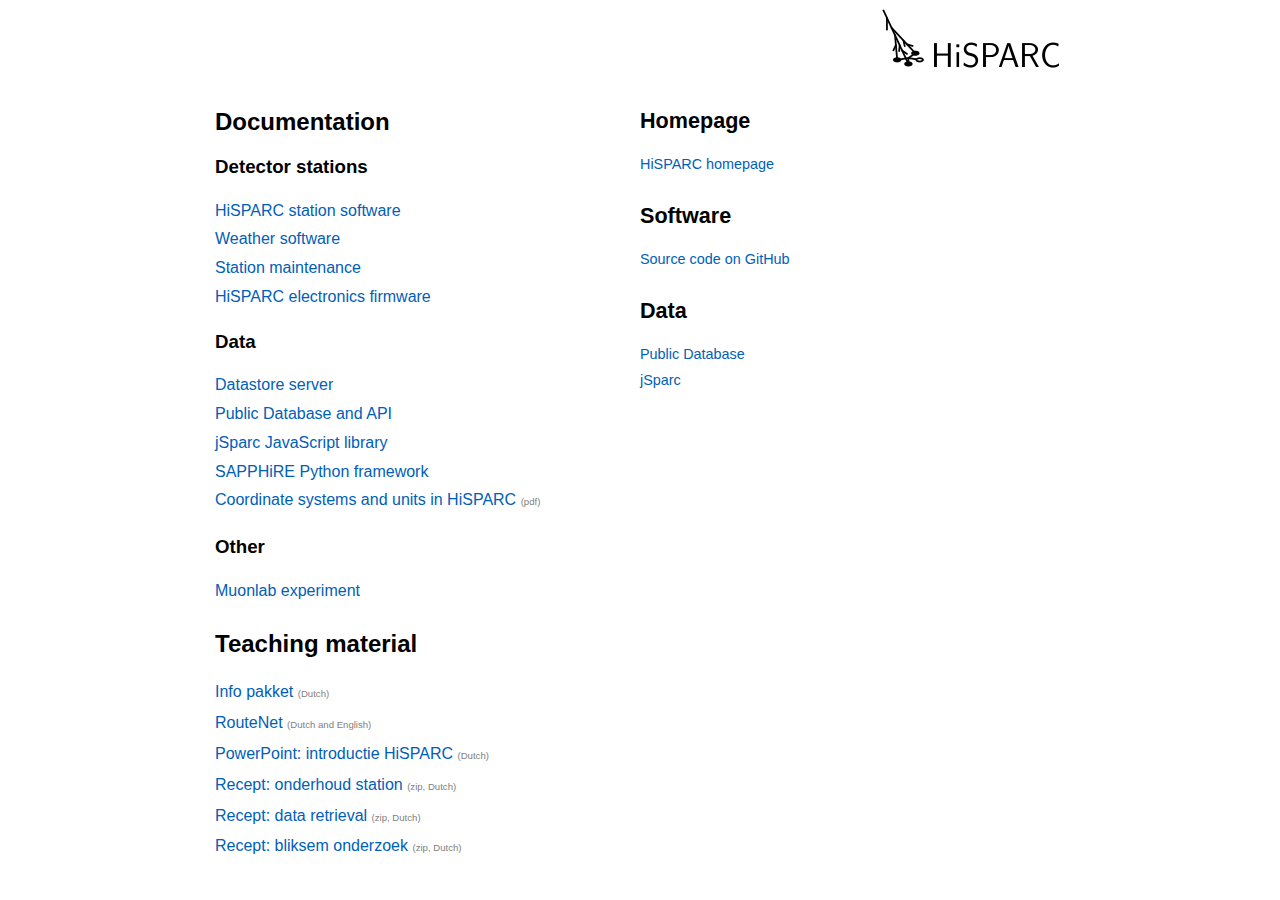
<file: index.html>
<!doctype html>

<html>

<head>
    <meta charset="utf-8">
    <link rel="icon" type="image/vnd.microsoft.icon" href="favicon.ico" />
    <title>HiSPARC GitHub Pages</title>
    <link rel="stylesheet" type="text/css" media="screen" href="styles/main.css" />
</head>

<body>
    <div id="container">
        <div id="header">
            <a href="https://www.hisparc.nl"><h1 id="pageHeader"><span>HiSPARC</span></h1></a>
        </div>
        <span class="clearer"></span>
        <div id="github-content">
            <h2>Documentation</h2>
            <h3>Detector stations</h3>
            <p>
                <a href="https://docs.hisparc.nl/station-software/">HiSPARC station software</a><br>
                <a href="https://docs.hisparc.nl/weather/">Weather software</a><br>
                <a href="https://docs.hisparc.nl/maintenance/">Station maintenance</a><br>
                <a href="https://docs.hisparc.nl/firmware/">HiSPARC electronics firmware</a>
            </p>
            <h3>Data</h3>
            <p>
                <a href="https://docs.hisparc.nl/datastore/">Datastore server</a><br>
                <a href="https://docs.hisparc.nl/publicdb/">Public Database and API</a><br>
                <a href="https://docs.hisparc.nl/jsparc/">jSparc JavaScript library</a><br>
                <a href="https://docs.hisparc.nl/sapphire/">SAPPHiRE Python framework</a><br>
                <a href="https://docs.hisparc.nl/coordinates/HiSPARC_coordinates.pdf">Coordinate systems and units in HiSPARC</a> <span class="smallnote">(pdf)</span>
            </p>
            <h3>Other</h3>
            <p>
                <a href="https://docs.hisparc.nl/muonlab/">Muonlab experiment</a>
            </p>
            <h2>Teaching material</h2>
            <p>
                <a href="https://docs.hisparc.nl/infopakket/">Info pakket</a> <span class="smallnote">(Dutch)</span><br>
                <a href="https://docs.hisparc.nl/routenet/">RouteNet</a> <span class="smallnote">(Dutch and English)</span><br>
                <a href="HiSPARC in de les.pptx">PowerPoint: introductie HiSPARC</a> <span class="smallnote">(Dutch)</span><br>
                <a href="zips/onderhoud_station.zip">Recept: onderhoud station</a> <span class="smallnote">(zip, Dutch)</span><br>
                <a href="zips/recept_data_retrieval.zip">Recept: data retrieval</a> <span class="smallnote">(zip, Dutch)</span><br>
                <a href="zips/bliksem_onderzoek.zip">Recept: bliksem onderzoek</a> <span class="smallnote">(zip, Dutch)</span>
            </p>
        </div>
        <div id="hisparc-content">
            <h2>Homepage</h2>
            <p>
                <a href="https://www.hisparc.nl">HiSPARC homepage</a>
            </p>
            <h2>Software</h2>
            <p>
                <a href="https://www.github.com/HiSPARC">Source code on GitHub</a>
            </p>
            <h2>Data</h2>
            <p>
                <a href="https://data.hisparc.nl">Public Database</a><br>
                <a href="https://data.hisparc.nl/media/jsparc/">jSparc</a>
            </p>
        </div>
    </div>
</body>

</html>
</file>
<file: styles/main.css>
html {
    font-family: sans-serif;

    @media (prefers-color-scheme: dark) {
        background-color: #111;
        color: #eee;
    }
}

#container {
    margin: auto;
    width: 850px;
}

#header {
    height: 75px;
    width: 100%;
}

#pageHeader {
    background: url(../images/header.png) top right no-repeat;
    height: 63px;
    width: 189px;
    margin: 0;
    padding: 0;
    float: right;
    display: inline-block;

    @media (prefers-color-scheme: dark) {
        filter: invert(100%);
    }
}

#pageHeader span {
    display: none;
}

.clearer {
    clear: both;
}

.smallnote {
    font-size: .6em;
    color: gray;
}

#github-content,
#hisparc-content {
    margin: 0;
    padding: 0;
    float: left;
    width: 50%;
}

#hisparc-content {
    font-size: 90%;
}

h2 {
    margin-top: 25px;
}

p {
    line-height: 1.8em;
}

a, a:visited {
    color: #0060B9;
    text-decoration: none;

    @media (prefers-color-scheme: dark) {
        color: #68b;
    }
}

a:hover {
    color: #002141;
    text-decoration: none;

    @media (prefers-color-scheme: dark) {
        color: #acf;
    }
}
</file>
